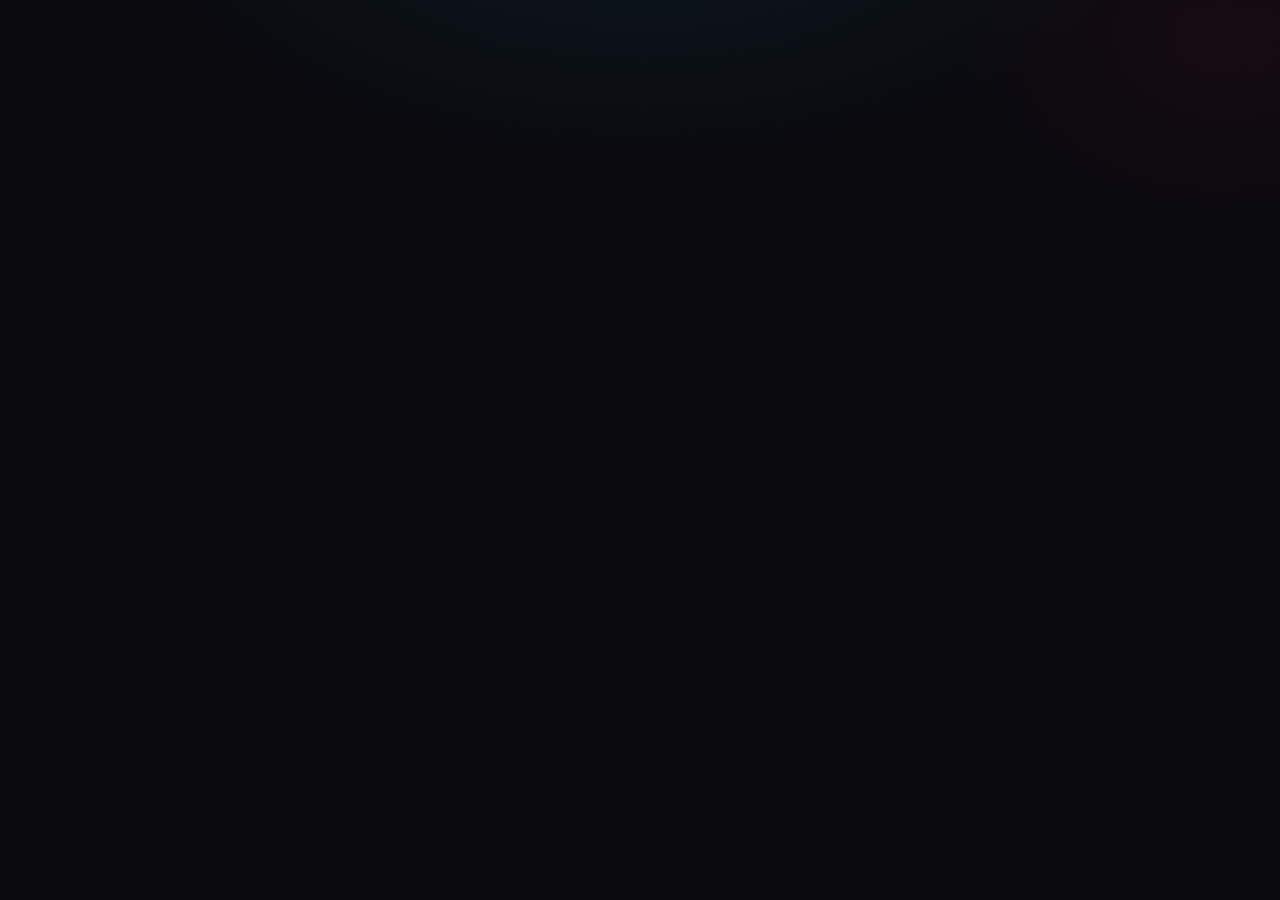
<file: relay-jj/index.html>
<!DOCTYPE html><html lang="en"><head><meta charset="UTF-8">
<meta name="viewport" content="width=device-width,initial-scale=1.0,viewport-fit=cover">
<title>Velocity Relay</title>
<meta name="theme-color" content="#0A0A0F"><link rel="icon" href="icon.svg">
<style>
html,body{margin:0;height:100%;background:#0A0A0F;color:#E8E8F0;font-family:system-ui,-apple-system,'Segoe UI',Roboto,sans-serif}
body{display:flex;align-items:center;justify-content:center;text-align:center;padding:16px;box-sizing:border-box}
.box{max-width:340px}
.glyph{font-size:34px;color:#FF3B5C;margin-bottom:12px}
#msg{font-size:17px;font-weight:600}
#sub{color:#A9A9BD;font-size:14px;line-height:1.6;margin:8px 0 18px}
#go{display:inline-block;color:#22D3EE;border:1px solid #22D3EE;border-radius:9px;padding:11px 20px;text-decoration:none;font-weight:600}
</style></head><body>
<div class="box"><div class="glyph">&#9822;</div><div id="msg">Opening Velocity Relay&hellip;</div><div id="sub">Velocity Relay has moved to a new address.</div><a id="go" href="../ticketapp/index.html">Open Velocity Relay</a></div>
<script>
/* Velocity Relay moved to ../ticketapp/. Keep the query and hash so a push tapped through an old
   relay-jj subscription (…#laptop, ?t=<id>) still lands on the right tab. Offline, or when this copy is
   served at any other path (an old service worker's cached copy), show the link instead of redirecting,
   so a cached copy can never loop. The link's href is set as a property: nothing from the URL becomes markup. */
(function(){
  var target='../ticketapp/index.html'+location.search+location.hash;
  document.getElementById('go').href=target;
  if(navigator.onLine===false||!/\/relay-jj(\/|$)/.test(location.pathname)){
    document.getElementById('msg').textContent='Velocity Relay';
    document.getElementById('sub').textContent=navigator.onLine===false?'You are offline. Tap below when you are back online.':'Tap below to open Velocity Relay.';
    return;
  }
  location.replace(target);
})();
</script></body></html>
</file>
